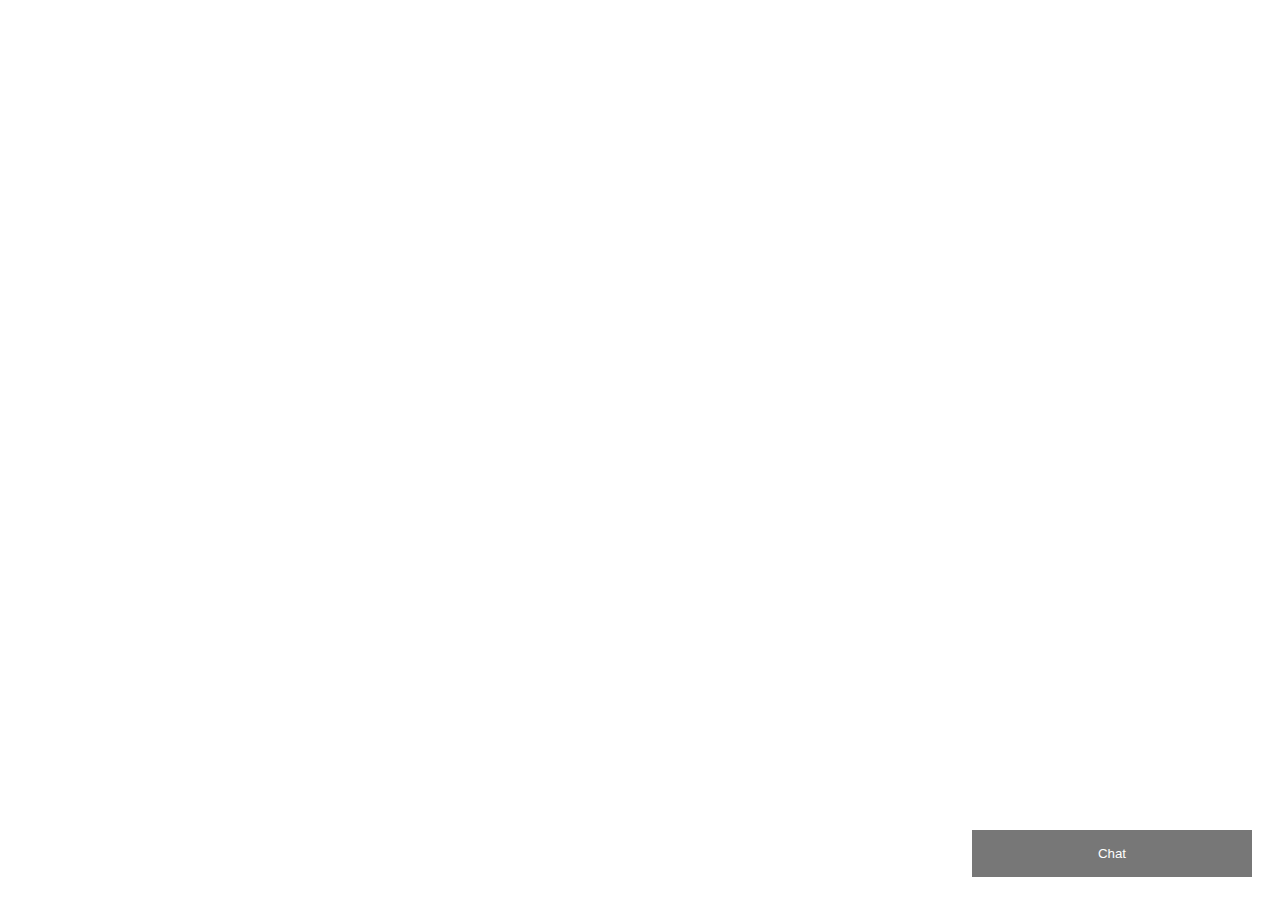
<file: helloworld/chatpage.htm>
<!DOCTYPE html>
<html>
<head>
<meta name="viewport" content="width=device-width, initial-scale=1">
<style>
body {font-family: Arial, Helvetica, sans-serif;}
* {box-sizing: border-box;}

/* Button used to open the chat form - fixed at the bottom of the page */
.open-button {
  background-color: #555;
  color: white;
  padding: 16px 20px;
  border: none;
  cursor: pointer;
  opacity: 0.8;
  position: fixed;
  bottom: 23px;
  right: 28px;
  width: 280px;
}

/* The popup chat - hidden by default */
.chat-popup {
  display: none;
  position: fixed;
  bottom: 0;
  right: 15px;
  border: 3px solid #f1f1f1;
  z-index: 9;
}

/* Add styles to the form container */
.form-container {
  max-width: 300px;
  padding: 10px;
  background-color: white;
}

/* Full-width textarea */
.form-container textarea {
  width: 100%;
  padding: 15px;
  margin: 5px 0 22px 0;
  border: none;
  background: #f1f1f1;
  resize: none;
  min-height: 200px;
}

/* When the textarea gets focus, do something */
.form-container textarea:focus {
  background-color: #ddd;
  outline: none;
}

/* Set a style for the submit/send button */
.form-container .btn {
  background-color: #4CAF50;
  color: white;
  padding: 16px 20px;
  border: none;
  cursor: pointer;
  width: 100%;
  margin-bottom:10px;
  opacity: 0.8;
}

/* Add a red background color to the cancel button */
.form-container .cancel {
  background-color: red;
}

/* Add some hover effects to buttons */
.form-container .btn:hover, .open-button:hover {
  
}
</style>
</head>
<body>


<button class="open-button" onclick="openForm()">Chat</button>

<div class="chat-popup" id="myForm">
  <form action="/var/www/html/moodle/blocks/helloworld/chatpage.htm" class="form-container">
    <h1>Chat</h1>

    <label for="msg"><b>Message</b></label>
    <textarea placeholder="Type message.." name="msg" required></textarea>

    <button type="submit" class="btn">Send</button>
    <button type="button" class="btn cancel" onclick="closeForm()">Close</button>
  </form>
</div>

<script>
function openForm() {
  document.getElementById("myForm").style.display = "block";
}

function closeForm() {
  document.getElementById("myForm").style.display = "none";
}
</script>

</body>
</html>
</file>
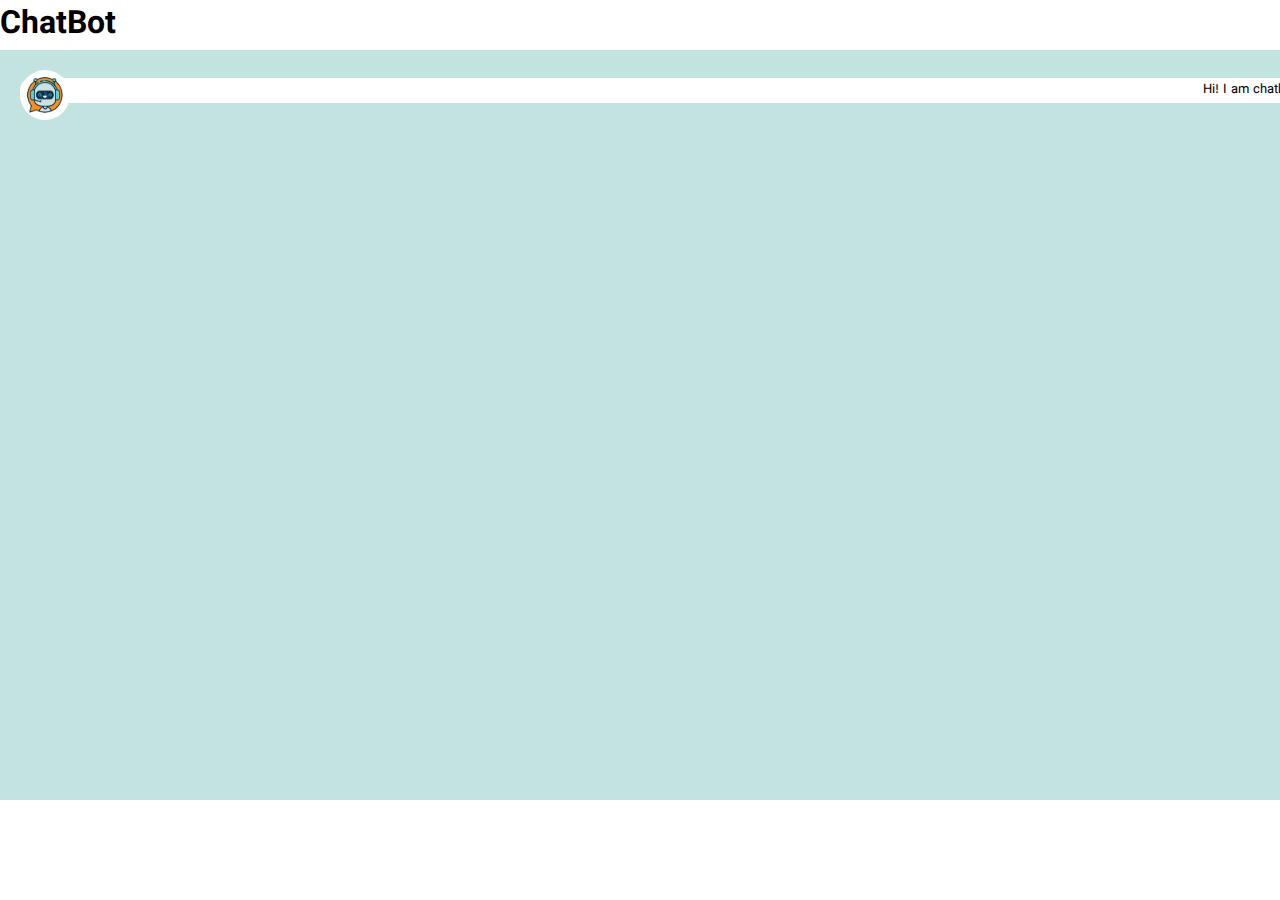
<file: templates/v2.html>
<!DOCTYPE html>
<html>
  <head>
    <link rel="stylesheet" type="text/css" href="/static/style.css">
    <script src="https://ajax.googleapis.com/ajax/libs/jquery/3.2.1/jquery.min.js"></script>
  
  </head>
  <body>
    <h1>ChatBot</h1>
    <div id="myframe">
      <div id="chatbox"class="container">
          <img src="/static/chatbot.jpg" alt="chatbot" style="width:100%;">
        <p class="botText"><span>Hi! I am chatbot!</span></p>
      </div>
      <div id="userInput">
        <input id="textInput" type="text" name="msg" placeholder="Message">
        <input id="buttonInput" type="submit" value="Send">
      </div>
      <script>
        
        function getBotResponse() {
          var rawText = $("#textInput").val();
          var userHtml = '<img src="/static/bandmember.jpg" alt="student" class="right" style="width:100%;"> <p class="userText"><span>' + rawText + '</span></p>';
          $("#textInput").val("");
          $("#chatbox").append(userHtml);
          document.getElementById('userInput').scrollIntoView({block: 'start', behavior: 'smooth'});
          $.get("/get", { msg: rawText }).done(function(data) {
            var botHtml = '<img src="/static/chatbot.jpg" alt="chatbot" style="width:100%;"> <p class="botText"><span>' + data + '</span></p>';
            $("#chatbox").append(botHtml);
            document.getElementById('userInput').scrollIntoView({block: 'start', behavior: 'smooth'});
          });
        }
        $("#textInput").keypress(function(e) {
            if(e.which == 13) {
                getBotResponse();
            }
        });
        $("#buttonInput").click(function() {
          getBotResponse();
        })
      </script>
    </div>
  </body>
</html>
</file>
<file: static/style.css>
@import "Fonts/vazir.css"; 

html {
    overflow : hidden;
}

.col-container {
  display: table;
  width: 100%;
}
.col-chat {
  display: table-cell;
}

body {
    font-family: Vazir; 
    height: 600px;
    width : 100%;
}

#chat-container{
    padding-right : 0px;
    padding-left : 0px;
}

#header{
    height: 50px;
    padding: 0px;
    position: fixed;
    top: 0;
    width : 100%;
    z-index: 100;
	  left:0;
}

#footer{
    position:fixed;
	width:100%;
	left:0;
    top:0;
    height : 100px;
    bottom:0;
	top:auto;
}

#title{
    color: white;
    margin-bottom: 0;
    margin-top: 0;
    text-align: center;
    font-size: 40px;
    font-style: oblique;
    background-color: rgb(39, 104, 153);
    width : 100%;
    padding-bottom: 5px;
}

h3 {
    color: black;
    font-size: 20px;
    margin-top: 3px;
    text-align: center;
}

#chatbox {
    margin-left: auto;
    width: 100%;
    background-color: rgb(194, 227, 224);
    position:absolute;
	  top:50px;
	  bottom:100px;
    overflow:auto;
    padding : 20px;
}

#userInput {
    margin-left: auto;
    margin-right: 60px;
    width: 100%;
    margin-top: 0px;
}

#textInput {
    width: 200px;
    border: none;
    border-bottom: 3px solid #009688;
    font-family: Vazir;
    font-size: 17px;
    text-align: right;
}

.emojionearea-editor{
  text-align: right;

}

#buttonInput{
    float: right;
    padding: 3px;
    font-family: Vazir;
    font-size: 25px;
    color: white;
    background-color: rgb(28, 121, 206);
    border-radius: 10px;
    width: 100%;
}

#buttonInput:hover{
    background-color: rgb(25, 109, 186);
}


.userText {
    color: black;
    font-family: Vazir;
    font-size: 13px;
    text-align: right;
    line-height: 25px;
    width : 100%;
    border-radius: 12px;
    margin-top: 8px;
    background-color: lightyellow;
}


.botText {
    color: black;
    font-family: Vazir;
    font-size: 13px;
    text-align: right;
    line-height: 25px;
    border-radius: 12px;
    width : 100%;
    margin-top: 8px;
    background-color: rgb(255, 255, 255);
}

#bot-avatar{
    width: 150%;
    border-radius: 30px;
    float: left;
    padding: 6px;
    margin-left: -20px;
    margin-right: 15px;
}

#user-avatar{
    border-radius: 30px;
    width: 150%;
    float: right;
    padding : 6px;
    margin-right: -10px;
}


#tidbit {
    position:absolute;
    bottom:0;
    right:0;
    width: 100%;
}

.container img {
    float: left;
    max-width: 50px;
    width: 100%;
    margin-right: 5px;
    border-radius: 50%;
    background-color: #ddd;
    
  }
  .container img.right {
    float: right;
    margin-left: 5px;
    margin-right:0;
  }
  #myframe{
      background-color: rgb(194, 227, 224);
      font-family: Vazir;
      width : 100%;
  }
  
/* CSS talk bubble */
.talk-bubble-bot {
    margin: 0px;
    margin-bottom: 40px;
    position: relative;
    width: auto;
    height: auto;
    float : left;
    min-height: 65px;
  }

  .talk-bubble-user {
    margin: 0px;
    margin-bottom: 40px;
    position: relative;
    width: auto;
    height: auto;
    background-color: lightyellow;
    float : right;
    margin-right : 10px;
    min-height: 65px;
  }
  
  .round{
    border-radius: 30px;
    -webkit-border-radius: 30px;
    -moz-border-radius: 30px;
  
  }
  
  .tri-right.left-top:after{
    content: ' ';
    position: absolute;
    width: 0;
    height: 0;
    left: -20px;
    right: auto;
    top: 0px;
    bottom: auto;
    border: 22px solid;
    border-color: lightyellow transparent transparent transparent;
  }
  
  .tri-right.left-in:after{
    content: ' ';
    position: absolute;
    width: 0;
    height: 0;
    left: -20px;
    right: auto;
    top: 25px;
    bottom: auto;
    border: 12px solid;
    border-color: white white transparent transparent;
  }
  
  .tri-right.btm-left:after{
    content: ' ';
    position: absolute;
    width: 0;
    height: 0;
    left: 0px;
    right: auto;
    top: auto;
    bottom: -20px;
    border: 22px solid;
    border-color: transparent transparent transparent lightyellow;
  }
  
  .tri-right.btm-left-in:after{
    content: ' ';
    position: absolute;
    width: 0;
    height: 0;
    left: 38px;
    right: auto;
    top: auto;
    bottom: -20px;
    border: 12px solid;
    border-color: white transparent transparent white;
  }
  
  .tri-right.btm-right-in:after{
    content: ' ';
    position: absolute;
    width: 0;
    height: 0;
    left: auto;
    right: 38px;
    bottom: -20px;
    border: 12px solid;
    border-color: lightyellow lightyellow transparent transparent;
  }
  
  
  .tri-right.btm-right:after{
    content: ' ';
    position: absolute;
    width: 0;
    height: 0;
    left: auto;
    right: 0px;
    bottom: -20px;
    border: 12px solid;
    border-color: lightyellow lightyellow transparent transparent;
  }
  
  .tri-right.right-in:after{
    content: ' ';
    position: absolute;
    width: 0;
    height: 0;
    left: auto;
    right: -20px;
    top: 25px;
    bottom: auto;
    border: 12px solid;
    border-color: lightyellow transparent transparent lightyellow;
  }
  
  .tri-right.right-top:after{
    content: ' ';
    position: absolute;
    width: 0;
    height: 0;
    left: auto;
    right: -20px;
    top: 0px;
    bottom: auto;
    border: 20px solid;
    border-color: lightyellow transparent transparent transparent;
  }
  
  /* talk bubble contents */
  .talktext{
    padding: 1em;
    text-align: left;
    line-height: 1.5em;
    padding-top : 1.5em;
  }
  .talktext p{
    /* remove webkit p margins */
    -webkit-margin-before: 0em;
    -webkit-margin-after: 0em;
  }

  /******************dropdown***************************/
  *{margin: 0;padding:0px}

  .showLeft{
      background-color: rgb(39, 104, 153) !important;
      border:1px solid rgb(39, 104, 153) !important;
      text-shadow: none !important;
      color:#fff !important;
      padding:10px;
  }

  .icons li {
      background: none repeat scroll 0 0 #fff;
      height: 7px;
      width: 7px;
      line-height: 0;
      list-style: none outside none;
      margin-right: 15px;
      margin-top: 3px;
      vertical-align: top;
      border-radius:50%;
      pointer-events: none;
  }

  .btn-left {
      left: 0.4em;
  }

  .btn-right {
      right: 0.4em;
  }

  .btn-left, .btn-right {
      position: absolute;
      top: 0.24em;
  }

  .dropbtn {
      position: fixed;
      color: white;
      font-size: 16px;
      border: none;
      cursor: pointer;
      margin-top: -10px;
      margin-right: -15px;
  }

  .dropbtn:hover, .dropbtn:focus {
      background-color: #3e8e41;
  }

  .dropdown {
      position: absolute;
      display: inline-block;
      right: 0.4em;
  }

  .dropdown-content {
      display: none;
      position: relative;
      margin-top: 60px;
      background-color: #f9f9f9;
      min-width: 160px;
      overflow: auto;
      box-shadow: 0px 8px 16px 0px rgba(0,0,0,0.2);
      z-index: 1;
      direction : rtl;
  }

  .dropdown-content a {
      color: black;
      padding: 12px 16px;
      text-decoration: none;
      display: block;
  }

  .dropdown a:hover {background-color: #f1f1f1}

  .show {display:block;}


  /**** MODAL ****/

/* The Modal (background) */
.modal {
  display: none; /* Hidden by default */
  position: fixed; /* Stay in place */
  z-index: 1; /* Sit on top */
  padding-top: 100px; /* Location of the box */
  left: 0;
  top: 0;
  width: 100%; /* Full width */
  height: 100%; /* Full height */
  overflow: auto; /* Enable scroll if needed */
  background-color: rgb(0,0,0); /* Fallback color */
  background-color: rgba(0,0,0,0.4); /* Black w/ opacity */
}

/* Modal Content */
.modal-content {
  background-color: #fefefe;
  margin: auto;
  padding: 20px;
  border: 1px solid #888;
  width: 80%;
  direction: rtl;
  overflow: scroll;
}

/* The Close Button */
.close {
  color: #aaaaaa;
  float: right;
  font-size: 28px;
  font-weight: bold;
}

.close:hover,
.close:focus {
  color: #000;
  text-decoration: none;
  cursor: pointer;
}

#hint-list{
  list-style-position: inside;
  margin-right: 15px;
}

#hint-explanation, #about-content{
  margin-right: 20px;
}
</file>
